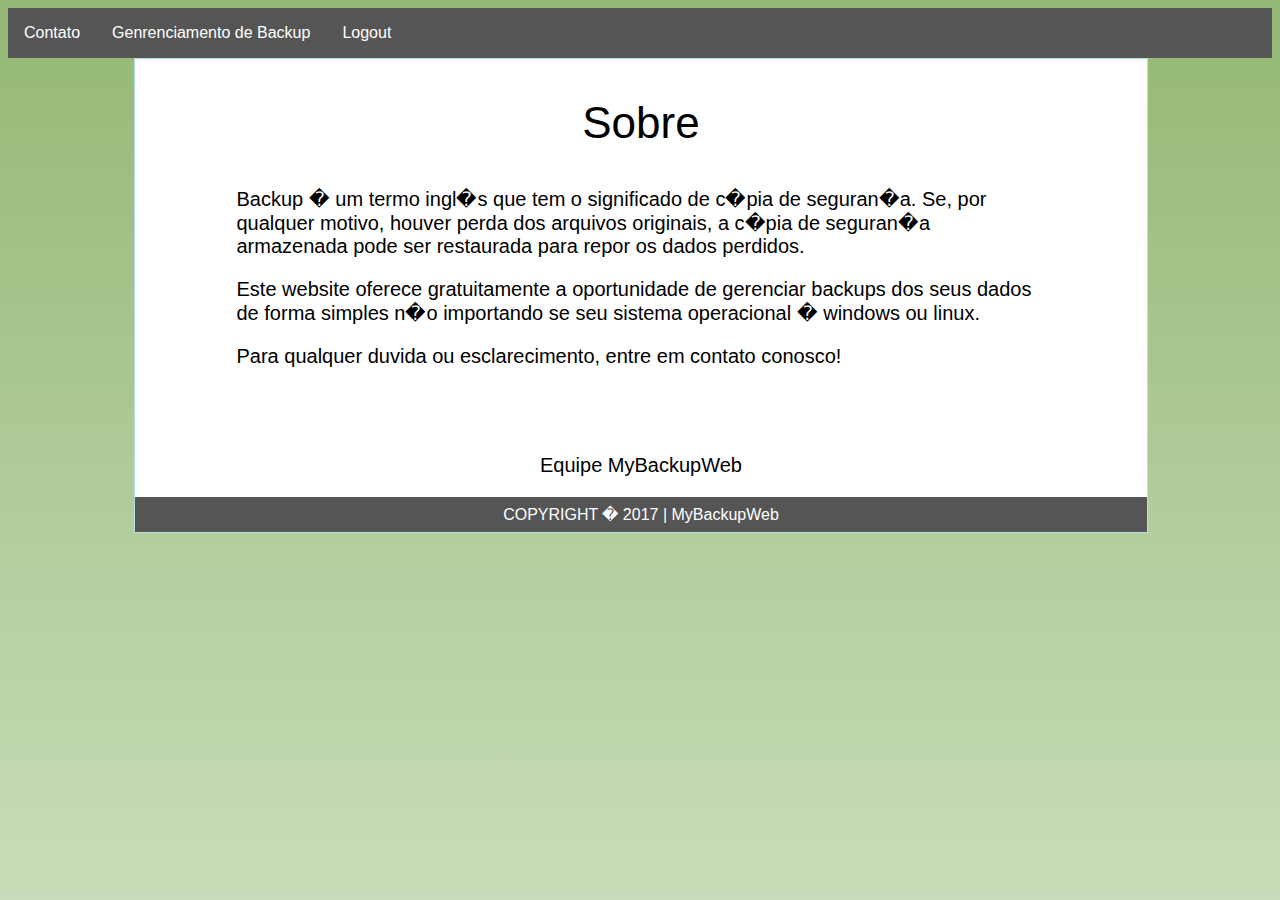
<file: sobre.html>
<!DOCTYPE html>
<html>
<head>
<link rel="stylesheet" href="style.css">
<title> Backup Administration Page </title>
</head
<body>
<ul>
  <li><a href="contato.html">Contato</a></li>
  <li><a href="main.php">Genrenciamento de Backup</a></li>
  <li><a href="../auth/logout.php">Logout</a></li>
</ul>

<section id="boxMain">
   <h1 align="center">Sobre</h1>
<div id="content_div">
    <p> Backup � um termo ingl�s que tem o significado de c�pia de seguran�a. Se, por qualquer motivo, houver perda dos arquivos originais, a c�pia de seguran�a armazenada pode ser restaurada para repor os dados perdidos.</p
     <p> Este website oferece gratuitamente a oportunidade de gerenciar backups dos seus dados de forma simples n�o importando se seu sistema operacional � windows ou linux. </p>
     <p> Para qualquer duvida ou esclarecimento, entre em contato conosco! </p> <br><br>
     <p align="center">Equipe MyBackupWeb</p>
</div>
<p id="footer">COPYRIGHT � 2017 | MyBackupWeb </p>
</section>
</body>
</html>
</file>
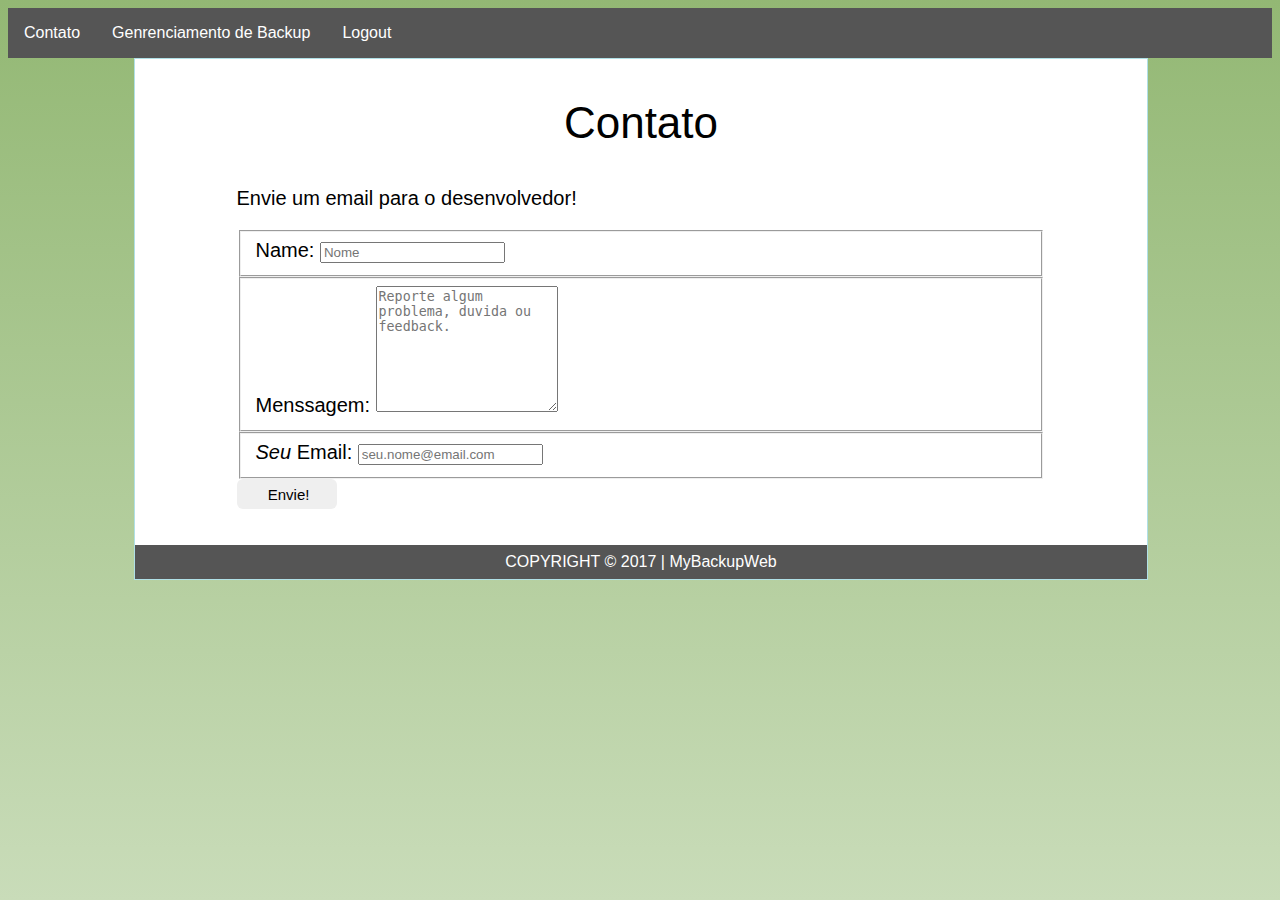
<file: source/contato.html>
<!DOCTYPE html>
<html>
<head>
    <meta name="viewport" content="width=device-width, initial-scale=1.0">
    <link rel="stylesheet" href="style.css">
    <title> Backup Administration Page </title>
</head
<body>
<ul>
  <li><a href="contato.html">Contato</a></li>
  <li><a href="main.php">Genrenciamento de Backup</a></li>
  <li><a href="../auth/logout.php">Logout</a></li>
</ul>

<section id="boxMain">
   <h1 align="center">Contato</h1>
   <div id="content_div">
   <p> Envie um email para o desenvolvedor! <p>

<form id="gform" method="POST""
  action="https://script.google.com/macros/s/AKfycbyyXz5YH1Ax1IMgjYilmeTTTdaQcAQzJFvKqJUbqiiiVwnHOGm0/exec">

    <fieldset>
      <label for="name">Name: </label>
      <input id="name" name="name" placeholder="Nome" />
    </fieldset>

    <fieldset>
      <label for="message">Menssagem: </label>
      <textarea id="message" name="message" rows="8"
      placeholder="Reporte algum problema, duvida ou feedback."></textarea>
    </fieldset>

    <fieldset>
      <label for="email"><em>Seu</em> Email:</label>
      <input id="email" name="email" type="email" value=""
      required placeholder="seu.nome@email.com"/>
      <span id="email-invalid" style="visibility:hidden">
        Por favor, insira um email valido</span>
    </fieldset>

     <button> <i class="fa fa-paper-plane"></i>&nbsp;Envie!</button>
  </form>

  <div style="display:none;" id="thankyou_message">
    <h2><em>Obrigado</em> por nos contactar! Entraremos em contato o mais breve possivel!</h2>
  </div>

<script data-cfasync="false" type="text/javascript" src="scriptenviaremail.js"></script>

</div>
<br> <br>
<p id="footer">COPYRIGHT © 2017 | MyBackupWeb </p>
</section>
</body>
</html>
</file>
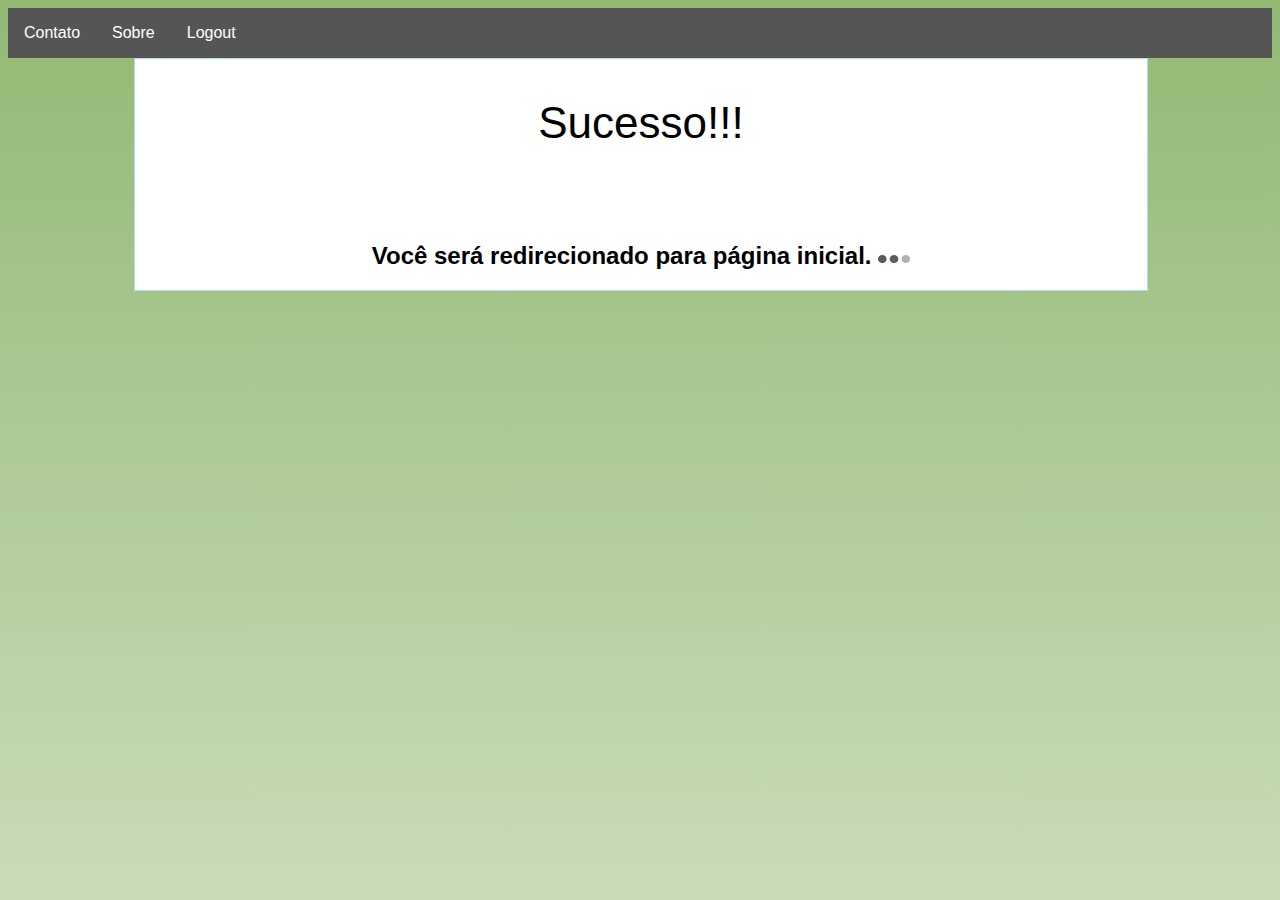
<file: source/ok.html>
﻿<!DOCTYPE html>
<html>
<head>
    <meta name="viewport" content="width=device-width, initial-scale=1.0">
    <link rel="stylesheet" href="style.css">
    <title> Backup Administration Page </title>
</head
<body>
<ul>
  <li><a href="contato.html">Contato</a></li>
  <li><a href="sobre.html">Sobre</a></li>
  <li><a href="../index.html">Logout</a></li>
</ul>

<section id="boxMain">
     <h1 align="center"> Sucesso!!!</h1><br><br>
     <h2 align="center"> Você será redirecionado para página inicial. <img src="img/spinner.gif" /> </h2>

     <meta http-equiv="refresh" content="3; url=main.php">
</section>
</body>
</html>
</file>
<file: style.css>
html {
    min-height: 100%;
    font-family: "Century Gothic", sans-serif;
}
body {
    background: -webkit-linear-gradient(#93B874, #C9DCB9); /* Chrome 10+, Safari 5.1+ */
    background: -moz-linear-gradient(#93B874, #C9DCB9); /* Firefox 3.6+ */
    background: linear-gradient(#93B874, #C9DCB9); /* Standard syntax (must be last) */
    background-color: #C9DCB9;
}
#boxStyle {
    height: 400px;
    width: 500px;
    margin-left: 35%;
    border: 1px solid powderblue;
    background-color: #ffffff;
    background-image: url("img/Time_Backup-512.png");
}
#boxMain {
    width: 80%;
    margin-left: 10%;
    border: 1px solid powderblue;
    background-color: #ffffff;
}
h1 {
    font-size: 44px;
    font-style: normal;
    font-weight: 500;
    line-height: 26.4px;
    margin: 5%;
}
#h2Header {
  opacity: 0.2;
  color: white;
  font-size: 73px;
  text-align: center;
  margin-top: 15px;
  margin-bottom: 25px;
  margin-left: 250px;
}
#lastSpan {
  opacity: 0.3;
  color: white;
  font-size: 73px;
  text-align: center;
  margin-top: 15px;
  margin-bottom: 0px;
  margin-left: 250px;
}
#firstSpan {
  opacity: 0.3;
  color: white;
  font-size: 73px;
  text-align: center;
  margin-top: 30px;
  margin-bottom: 40px;
  margin-left: 250px;
}
#mainh1 {
  font-size: 30px;
  background-color: #dff2d0;
}
#content_div {
  font-size: 20px;
  margin-left: 10%;
  margin-right: 10%;
}
#boxInput {
    margin-left: 5%;
}
button {
  border-radius: 6px;
  height: 2em;
  width: 100px;
  border: none;
  font-size: 15px;
}
a.button {
  text-decoration: none;
  color: black;
}
body.loaded .toggle {
   cursor: pointer;
}

body.loaded .hide {
   display: none;
}

body.loaded .show {
   display: block;
}
ul {
    list-style-type: none;
    margin: 0;
    padding: 0;
    overflow: hidden;
    background-color: #555555;
}
li {
    float: left;
}
li a {
    display: block;
    color: white;
    text-align: center;
    padding: 16px;
    text-decoration: none;
}
li a:hover {
    background-color: #111111;
}
#footer {
    margin: 0;
    padding: 8px;
    overflow: hidden;
    text-align: center;
    background-color: #555555;
    color: white;
}
span {
-webkit-transform: scale(3,3);
display: inline-block;
}
#overlay {
    position: absolute;
    z-index:100;
    margin-top: 10%;
    margin-left: 22%;
}
table {
    border-collapse: collapse;
    width: 100%;
}

th, td {
    text-align: left;
    padding: 8px;
}

tr:nth-child(even){
  background-color: #f2f2f2
}
p#insideP {
  font-size: 15px;
}
#defaultwarning {
  color: gray;
  opacity: 0.8;
}
</file>
<file: source/style.css>
html {
    min-height: 100%;
    font-family: "Century Gothic", sans-serif;
}
body {
    background: -webkit-linear-gradient(#93B874, #C9DCB9); /* Chrome 10+, Safari 5.1+ */
    background: -moz-linear-gradient(#93B874, #C9DCB9); /* Firefox 3.6+ */
    background: linear-gradient(#93B874, #C9DCB9); /* Standard syntax (must be last) */
    background-color: #C9DCB9;
}
#boxStyle {
    height: 400px;
    width: 500px;
    margin-left: 35%;
    border: 1px solid powderblue;
    background-color: #ffffff;
    background-image: url("img/Time_Backup-512.png");
}
#boxMain {
    width: 80%;
    margin-left: 10%;
    border: 1px solid powderblue;
    background-color: #ffffff;
}
h1 {
    font-size: 44px;
    font-style: normal;
    font-weight: 500;
    line-height: 26.4px;
    margin: 5%;
}
#h2Header {
  opacity: 0.2;
  color: white;
  font-size: 73px;
  text-align: center;
  margin-top: 15px;
  margin-bottom: 25px;
  margin-left: 250px;
}
#lastSpan {
  opacity: 0.3;
  color: white;
  font-size: 73px;
  text-align: center;
  margin-top: 15px;
  margin-bottom: 0px;
  margin-left: 250px;
}
#firstSpan {
  opacity: 0.3;
  color: white;
  font-size: 73px;
  text-align: center;
  margin-top: 30px;
  margin-bottom: 40px;
  margin-left: 250px;
}
#mainh1 {
  font-size: 30px;
  background-color: #dff2d0;
}
#content_div {
  font-size: 20px;
  margin-left: 10%;
  margin-right: 10%;
}
#boxInput {
    margin-left: 5%;
}
button {
  border-radius: 6px;
  height: 2em;
  width: 100px;
  border: none;
  font-size: 15px;
}
a.button {
  text-decoration: none;
  color: black;
}
body.loaded .toggle {
   cursor: pointer;
}

body.loaded .hide {
   display: none;
}

body.loaded .show {
   display: block;
}
ul {
    list-style-type: none;
    margin: 0;
    padding: 0;
    overflow: hidden;
    background-color: #555555;
}
li {
    float: left;
}
li a {
    display: block;
    color: white;
    text-align: center;
    padding: 16px;
    text-decoration: none;
}
li a:hover {
    background-color: #111111;
}
#footer {
    margin: 0;
    padding: 8px;
    overflow: hidden;
    text-align: center;
    background-color: #555555;
    color: white;
}
span {
-webkit-transform: scale(3,3);
display: inline-block;
}
#overlay {
    position: absolute;
    z-index:100;
    margin-top: 10%;
    margin-left: 22%;
}
table {
    border-collapse: collapse;
    width: 100%;
}

th, td {
    text-align: left;
    padding: 8px;
}

tr:nth-child(even){
  background-color: #f2f2f2
}
p#insideP {
  font-size: 15px;
}
#defaultwarning {
  color: gray;
  opacity: 0.8;
}
</file>
